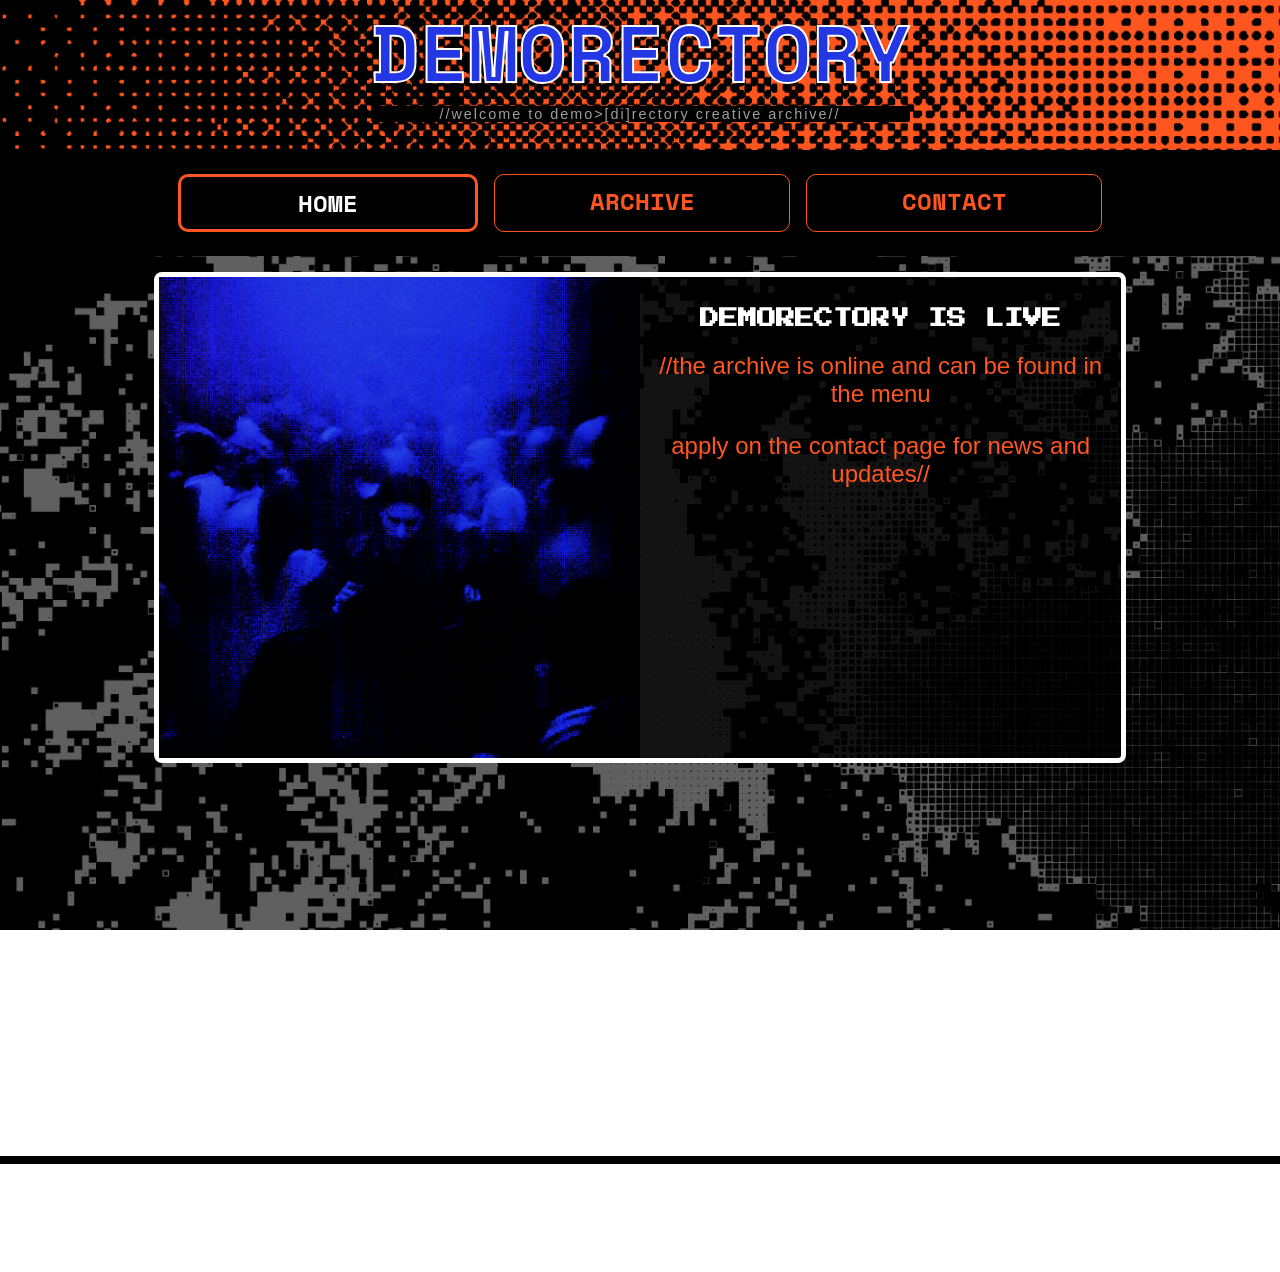
<file: index.html>
<!DOCTYPE html>
<html lang="en">
<head>
    <meta charset="UTF-8">
    <meta name="viewport" content="width=device-width, initial-scale=1.0">
    <title>Demorectory - Home </title>
    <link rel="preconnect" href="https://fonts.googleapis.com">
    <link rel="preconnect" href="https://fonts.gstatic.com" crossorigin>
    <link href="https://fonts.googleapis.com/css2?family=Geist+Pixel&family=Jersey+25&family=Oswald:wght@200..700&family=Playfair+Display:ital,wght@0,400..900;1,400..900&family=Press+Start+2P&family=Silkscreen:wght@400;700&family=Space+Mono:ital,wght@0,400;0,700;1,400;1,700&family=VT323&display=swap" rel="stylesheet">
    <link rel ="stylesheet" href = "./styles/assignment1.css">
</head>
<body>
    <header class = "header">
        <div class ="header-text">
        <h1 class = "header-title">
            DEMO<br class="mobile-break">RECTORY
        </h1>
        <p class = "subtitle"> //welcome to demo>[di]rectory creative archive// </p>
        </div>
    </header>
    <nav class ="menu">
        <div class ="mobile-menu-trigger">
            <img src = "images/menu.jpg" alt = "menu-icon" height="50px" width="50px">
        </div>
        <div class = "mobile-menu-target">
           <div class ="menu-item active"> 
               <a href ="index.html"> HOME</a>
           </div>
           <div class ="menu-item"> 
               <a href = "html/archive.html"> ARCHIVE</a>
           </div>
           <div class ="menu-item">
               <a href ="html/contact.html"> CONTACT</a>
           </div>
        </div>
    </nav>
    <main class ="main">
        <div class ="featured content">
            <img src = "images/crowdpixel.jpg.png" alt = "crowd" width="100%" height="auto">
            <div class ="info">
                <h2> DEMORECTORY IS LIVE </h2>
                <p> //the archive is online and can be found in the menu </p>
                <p> apply on the contact page for news and updates//</p>
            </div>
        </div>
    </main>
    <footer class = "footer">
          <p>&copy;2026 Jonatan Karlsson </p>
    </footer>
</body>
</html>
</file>
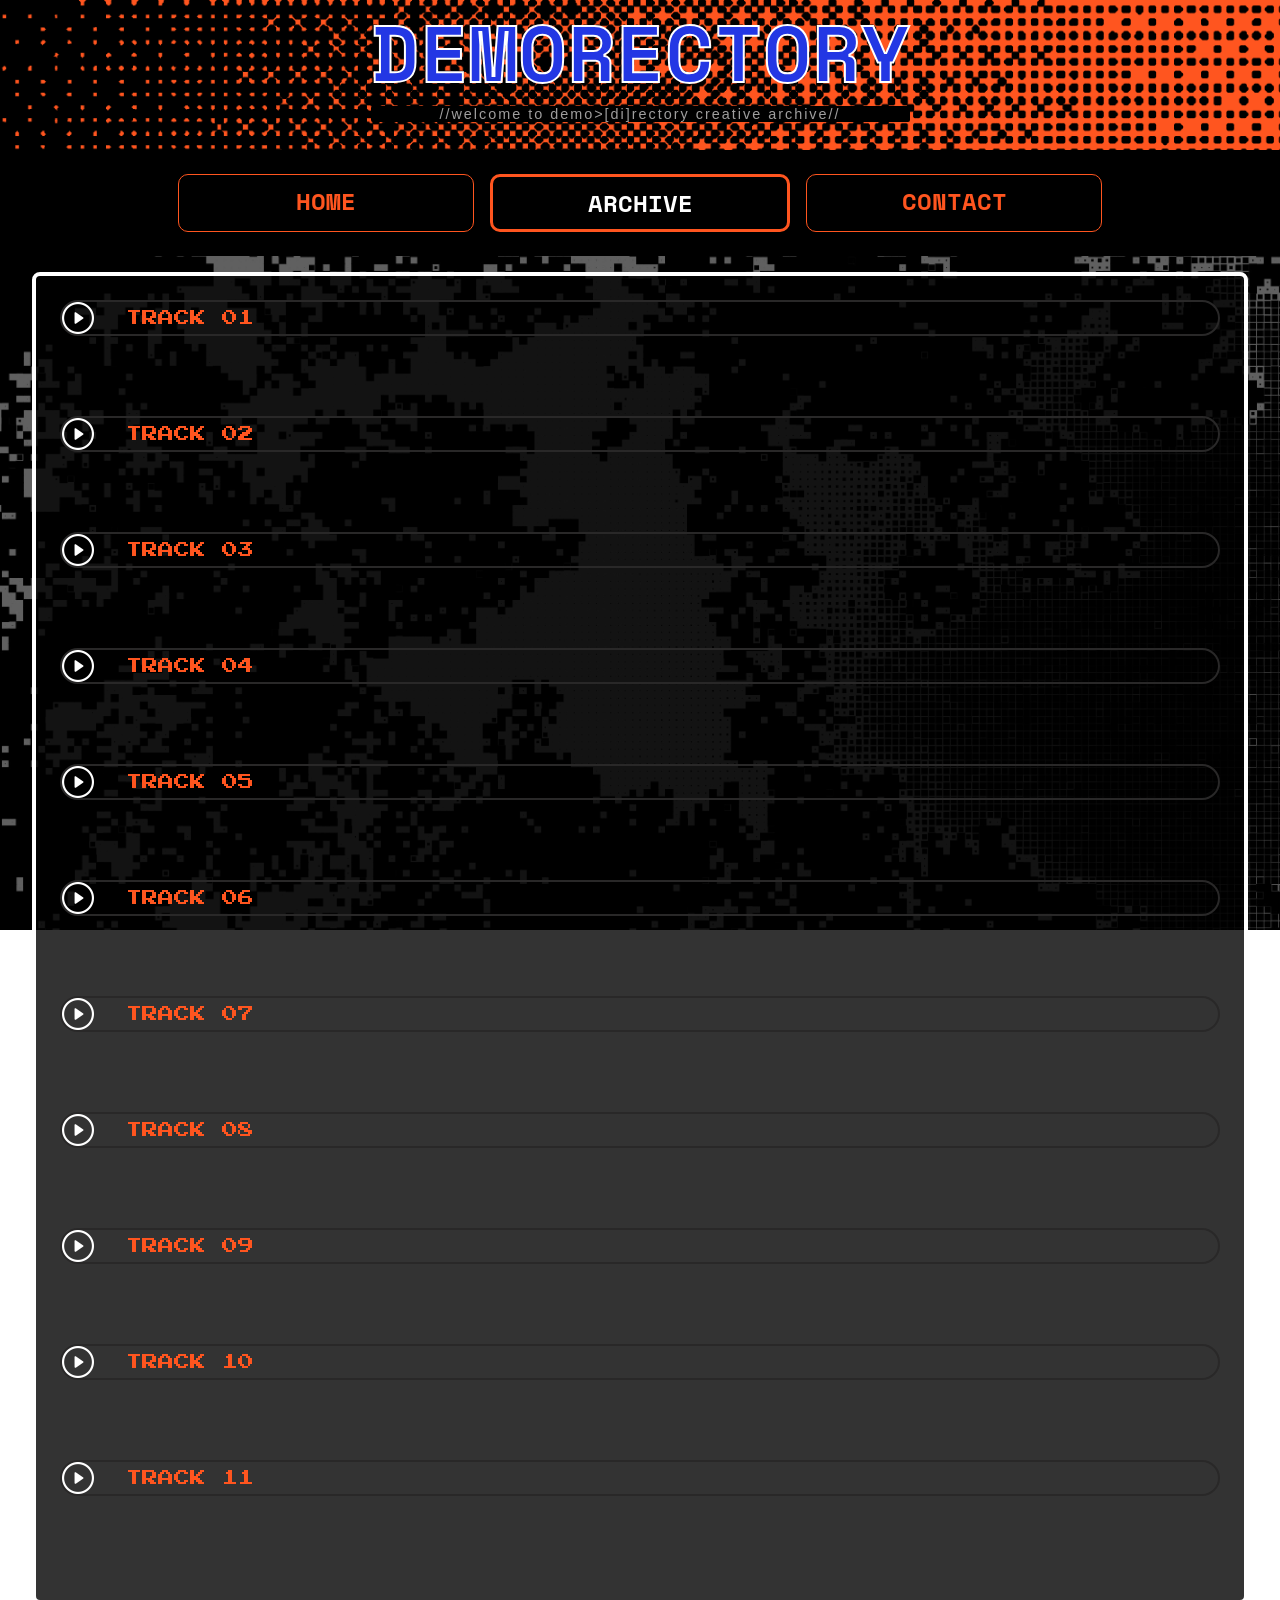
<file: html/archive.html>
<!DOCTYPE html>
<html lang="en">
<head>
    <meta charset="UTF-8">
    <meta name="viewport" content="width=device-width, initial-scale=1.0">
    <title>Demorectory - Archive</title>
    <link rel="preconnect" href="https://fonts.googleapis.com">
    <link rel="preconnect" href="https://fonts.gstatic.com" crossorigin>
    <link href="https://fonts.googleapis.com/css2?family=Geist+Pixel&family=Jersey+25&family=Oswald:wght@200..700&family=Playfair+Display:ital,wght@0,400..900;1,400..900&family=Press+Start+2P&family=Silkscreen:wght@400;700&family=Space+Mono:ital,wght@0,400;0,700;1,400;1,700&family=VT323&display=swap" rel="stylesheet">
    <link rel ="stylesheet" href = "../styles/assignment1.css">
    <link rel ="stylesheet" href = "../styles/archive.css">
</head>
<body>
    <header class = "header">
        <div class ="header-text">
        <h1 class = "header-title">
            DEMO<br class="mobile-break">RECTORY
        </h1>
        <p class = "subtitle"> //welcome to demo>[di]rectory creative archive// </p>
        </div>
    </header>
    <nav class ="menu">
        <div class ="mobile-menu-trigger">
            <img src = "../images/menu.jpg" alt = "menu-icon" height="50px" width="50px">
        </div>
        <div class = "mobile-menu-target">
           <div class ="menu-item"> 
               <a href ="../index.html"> HOME </a>
           </div>
               <div class ="menu-item active">
                <a href="../html/archive.html"> ARCHIVE</a>
           </div>
           <div class ="menu-item">
               <a href ="contact.html"> CONTACT</a>
           </div>
        </div>
    </nav>
    <main class ="main">
        <div class="playlist">
            <details class = "audio-item">
                <summary>
                    <img src = "../images/play.png" alt = "play">
                    <span> TRACK 01</span>
                </summary>
                <p class ="track-description">
                    WORKING TITLE: relevence__spectrm CREATED: 17/09-26
                </p>
                <audio controls>
                    <source src = "../audio/relevence__spectrm.demo1.mp3" alt ="audio 01">
                </audio>
            </details>
            <details class = "audio-item">
                <summary>
                    <img src = "../images/play.png" alt = "play">
                    <span> TRACK 02</span>
                </summary>
                <p class ="track-description">
                    WORKING TITLE: lentelblake CREATED: 10/09-26
                </p>
                <audio controls>
                       <source src = "../audio/lentelblake.demo1.mp3" alt = "audio 02">
                </audio>
            </details>
            <details class = "audio-item">
                <summary>
                    <img src = "../images/play.png" alt = "play">
                    <span> TRACK 03</span>
                </summary>
                <p class ="track-description">
                    WORKING TITLE: etienne CREATED: 05/09-26
                </p>
                <audio controls>
                    <source src = "../audio/etienne.demo1.mp3" alt = "audio 03">
                </audio>
            </details>
            <details class = "audio-item">
                <summary>
                    <img src = "../images/play.png" alt = "play">
                    <span> TRACK 04</span>
                </summary>
                <p class ="track-description">
                    WORKING TITLE: odion__demo CREATED: 14/07-26
                </p>
                <audio controls>
                    <source src = "../audio/odion_demo.1 .mp3" alt = "audio 04">
                </audio>
            </details>
            <details class = "audio-item">
                <summary>
                    <img src = "../images/play.png" alt = "play">
                    <span> TRACK 05</span>
                </summary>
                <p class ="track-description">
                    WORKING TITLE: soho.please.demo4 CREATED: 08/10-25
                </p>
                <audio controls>
                    <source src = "../audio/SoHoPlease(demo4) _-).mp3" alt = "audio 05">
                </audio>
            </details>
            <details class = "audio-item">
                <summary>
                    <img src = "../images/play.png" alt = "play">
                    <span> TRACK 06</span>
                </summary>
                <p class ="track-description">
                    WORKING TITLE: zumoto.kachikato_demo1 CREATED: 18/05-26
                </p>
                <audio controls>
                    <source src = "../audio/zumoto kachikato _demo1. .mp3" alt = "audio 06">
                </audio>
            </details>
            <details class = "audio-item">
                <summary>
                    <img src = "../images/play.png" alt = "play">
                    <span> TRACK 07</span>
                </summary>
                <p class ="track-description">
                    WORKING TITLE: watafuk_demo1 CREATED: 31/10-25
                </p>
                <audio controls>
                    <source src = "../audio/watafuk.demo1.1.mp3" alt = "audio 07">
                </audio>
            </details>
            <details class = "audio-item">
                <summary>
                    <img src = "../images/play.png" alt = "play">
                    <span> TRACK 08</span>
                </summary>
                <p class ="track-description">
                    WORKING TITLE: ml-demo CREATED: 31/07-23
                </p>
                <audio controls>
                    <source src = "../audio/ML DEMO 1.mp3" alt = "audio 08">
                </audio>
            </details>
            <details class = "audio-item">
                <summary>
                    <img src = "../images/play.png" alt = "play">
                    <span> TRACK 09</span>
                </summary>
                <p class ="track-description">
                    WORKING TITLE: shiroiyami-demo2 CREATED: 27/04-24
                </p>
                <audio controls>
                    <source src = "../audio/SHIROIYAMi.demo2.mp3" alt = "audio 09">
                </audio>
            </details>
            <details class = "audio-item">
                <summary>
                    <img src = "../images/play.png" alt = "play">
                    <span> TRACK 10</span>
                </summary>
                <p class ="track-description">
                    WORKING TITLE: _2scure£.demo1 CREATED: 28/04-24
                </p>
                <audio controls>
                    <source src = "../audio/_2SCUR£.demo1.mp3" alt = "audio 10">
                </audio>
            </details>
            <details class = "audio-item">
                <summary>
                    <img src = "../images/play.png" alt = "play">
                    <span> TRACK 11</span>
                </summary>
                <p class ="track-description">
                    WORKING TITLE: eradicatr.demo1 CREATED: 07/12-24
                </p>
                <audio controls>
                    <source src = "../audio/ERadicatr.demo1.mp3" alt = "audio 11">
                </audio>
            </details>
       </div> 
    </main>
    <footer class = "footer">
          <p>&copy;2026 Jonatan Karlsson </p>
    </footer>
</body>
</html>
</file>
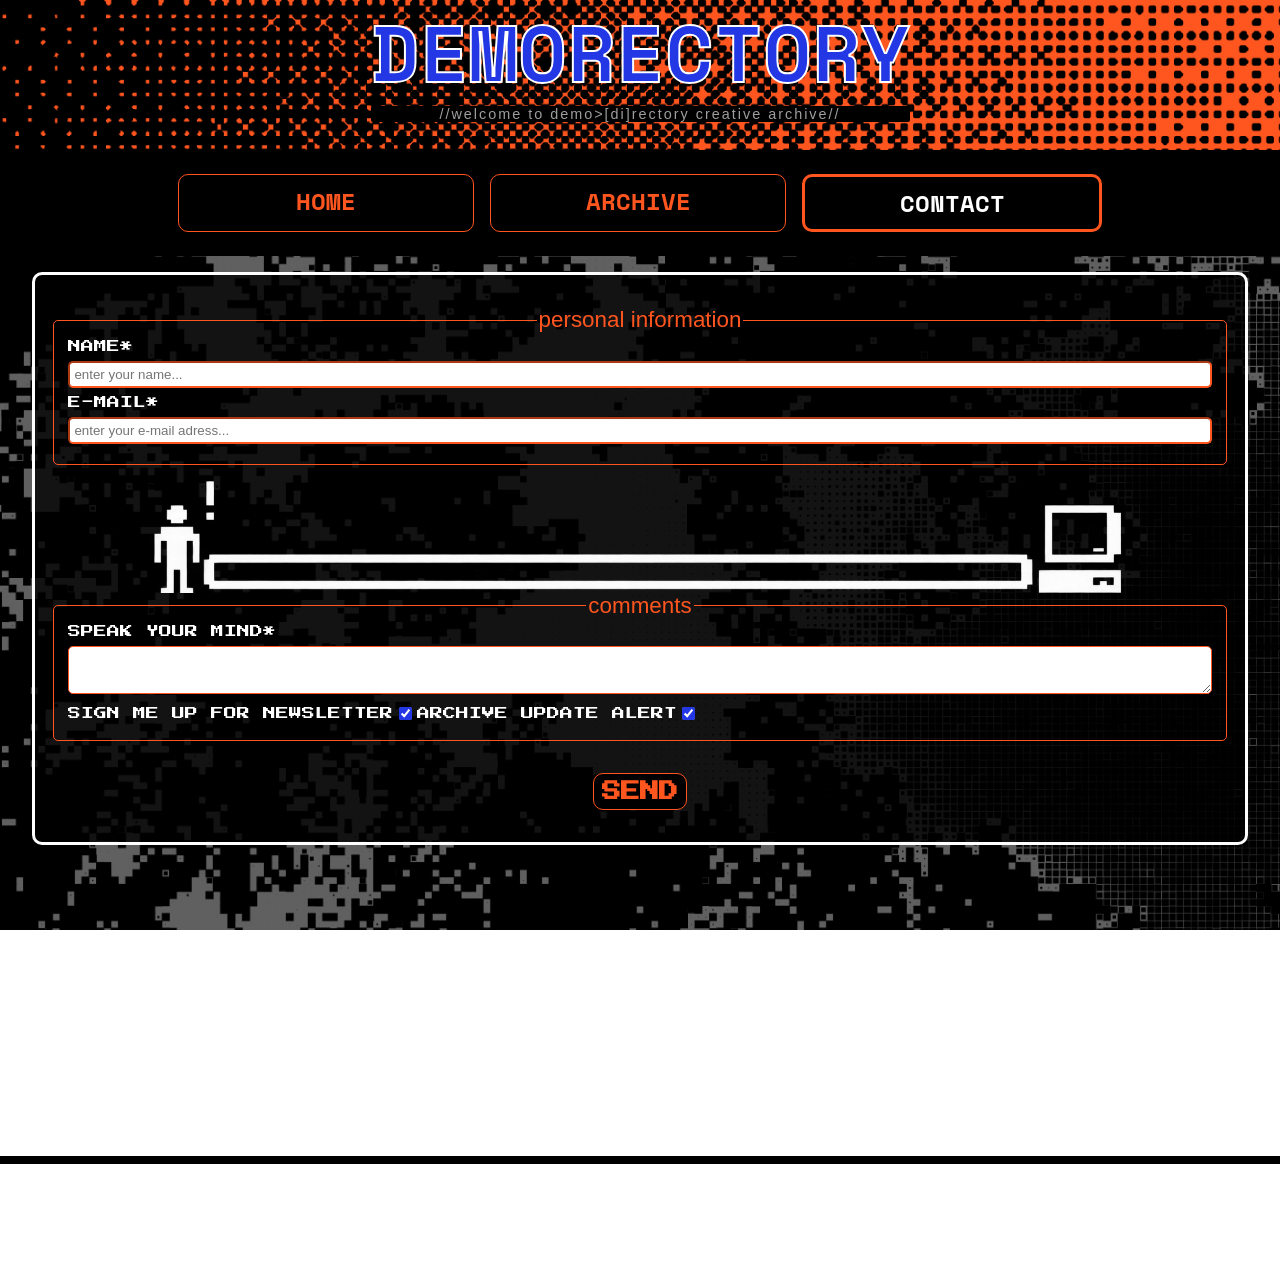
<file: html/contact.html>
<!DOCTYPE html>
<html lang="en">
<head>
    <meta charset="UTF-8">
    <meta name="viewport" content="width=device-width, initial-scale=1.0">
    <title>Demorectory - Contact </title>
    <link rel="preconnect" href="https://fonts.googleapis.com">
    <link rel="preconnect" href="https://fonts.gstatic.com" crossorigin>
    <link href="https://fonts.googleapis.com/css2?family=Geist+Pixel&family=Jersey+25&family=Oswald:wght@200..700&family=Playfair+Display:ital,wght@0,400..900;1,400..900&family=Press+Start+2P&family=Silkscreen:wght@400;700&family=Space+Mono:ital,wght@0,400;0,700;1,400;1,700&family=VT323&display=swap" rel="stylesheet">
    <link rel ="stylesheet" href = "../styles/assignment1.css">
    <link rel ="stylesheet" href ="../styles/contact.css">
</head>
<body>
    <header class = "header">
        <div class ="header-text">
        <h1 class = "header-title">
            DEMO<br class="mobile-break">RECTORY
        </h1>
        <p class = "subtitle"> //welcome to demo>[di]rectory creative archive// </p>
        </div>
    </header>
    <nav class ="menu">
        <div class ="mobile-menu-trigger">
            <img src = "../images/menu.jpg" alt = "menu-icon" height="50px" width="50px">
        </div>
        <div class = "mobile-menu-target">
           <div class ="menu-item"> 
               <a href ="../index.html"> HOME</a>
           </div>
           <div class ="menu-item"> 
               <a href = "archive.html"> ARCHIVE</a>
           </div>
           <div class ="menu-item active">
               <a href ="contact.html"> CONTACT</a>
           </div>
        </div>
    </nav>
    <main class ="main">
         <form class ="contact-form" action="mailto:someone@gmail.com" method="POST" enctype="text/plain">
            <fieldset>
                <legend>personal information</legend>
                <label for ="name"> NAME* </label>
                <input required type ="text" id ="name" name = "name" placeholder="enter your name...">
                <label for ="e-mail"> E-MAIL*</label>
                <input required type ="text" id ="e-mail" name = "e-mail" placeholder="enter your e-mail adress...">
            </fieldset>
           <div class="form-image">
                <img src="../images/message.jpg" alt ="contact-image">
           </div>
            <fieldset>
                <legend>comments</legend>
                <label for ="comment">SPEAK YOUR MIND*</label>
                <textarea id ="comment" name ="comment" required></textarea>
                <label class ="checkbox-label"for ="more-info">SIGN ME UP FOR NEWSLETTER</label>
                <input class="checkbox" type = "checkbox" checked id ="newsletter" name ="newsletter" value="yes">
                <label class ="checkbox-label"for ="more-info">ARCHIVE UPDATE ALERT</label>
                <input class="checkbox" type = "checkbox" checked id ="alert" name ="alert" value="yes">
            </fieldset>
            <div class="button-container">
                <button class ="button" type="submit">SEND</button>
            </div>            
        </form>
    </main>
    <footer class = "footer">
          <p>&copy;2026 Jonatan Karlsson </p>
    </footer>
</body>
</html>
</file>
<file: styles/assignment1.css>
* {
    box-sizing: border-box;
}
html {
    height: 100vh;
}
body {
    height: 100%;
    margin: 0;
}
.header {
    position: relative;
    height: 150px;
    background-image: url(../images/header-footer.jpg.png);
    background-attachment: fixed;
    background-size: cover ;
    background-position: top;
    background-repeat: no-repeat;
    display: flex;
    align-items: center;
    justify-content: center;
}
.header-text {
    text-align: center;
}
.header-title {
    font-family:"Space Mono", Tahoma, sans-serif;
    font-weight: bold;
    -webkit-text-stroke: 2px white;
    color: #2337E4;
    font-size: 5rem;
    margin: 0;
}
.subtitle{
    margin-bottom: 32px;
    color: rgb(159, 158, 158);
    background-color: black;
    border-radius: 2px;
    font-family: "Geist Pixel", Tahoma, sans-serif;
    font-size: 0.9rem;
    letter-spacing: 2px;
}
.footer {
    background-image: url(../images/header-footer.jpg.png);
    background-attachment: fixed;
    background-size: cover;
    background-position: bottom;
    background-repeat: no-repeat;
    font-family: "Geist Pixel", Tahoma, sans-serif;
    font-size: 1.5rem;
    color: white;
    text-align: center;
    font-weight: bold;
    padding: 16px;
    border-top: 8px solid black;
}
.menu {
    padding: 16px;   
    background-color: black;
    position: sticky;
    top: 0;
    z-index: 1000;
}
.mobile-menu-trigger {
    height: 50px;
}
.mobile-menu-target {
    display: none;
}
.menu-item {
    border : 1px solid #ff551f;
    border-radius: 10px;
    color: #ff551f;
    background-color: black;
    padding: 8px;
    margin: 8px;
    font-size: 1.5rem;
    font-weight: bold;
    font-family: 'Space Mono', 'Geist Pixel', Tahoma, sans-serif;
    cursor: pointer;
    transition: all linear 0.4s;
}
a {
    color: inherit;
    text-decoration: none;
}
.menu-item:hover {
    background-color: #ff551f;
    border-color: white;
    color: black;
}
.menu-item.active {
    background-color:black;
    color:white;
    border: 3px solid #ff551f;
}
.main {
    background-attachment: fixed;
    background-image: url("../images/forestpix.jpg.jpg");
    background-size: cover;
    background-position: center;
    background-repeat: no-repeat;
    min-height: 100%;
    padding: 16px 32px;
}
.content {
    border: 5px solid white;
    border-radius: 8px;
    background-color:rgba(0, 0, 0, 0.8);
    color:#ff551f;
    text-align: center;
}
.info {
    padding: 16px;
    font-size: 1.5rem;
    font-family: "Geist Pixel", Tahoma, sans-serif;
}
.info h2 {
    color: white;
    font-size:1.2rem;
    font-family: "Press Start 2p", serif;
}
@media screen and (max-width: 767px) {
    .menu:hover .mobile-menu-target {
    display: block;
    }
    .header {
        background-size: 100% auto;
    }
    .mobile-break {
        display: block;
    }        
    .header-title {
        display: flex;
        flex-wrap: wrap;
        line-height: 0.85;
    }
    .subtitle{
        display: none;
    }
    .info {
        font-size: 1.2rem;
    }
    .featured img {
        content: url("../images/crowdcrop1.jpg.png");
    }
    .footer {
        text-align: center;
        background-size: 100% auto;
        font-size: 1rem;  
    }
}
@media screen and (min-width: 768px) {
    .header-text {
        display: flex;
        flex-direction: column;
    }
    .header-title {
        padding-top: 16px;
        line-height: 1;
    }
    .mobile-break {
        display: none;
    }

    .mobile-menu-trigger {
        display: none;
    }
    .mobile-menu-target {
        display: flex;
        max-width: 940px;
        margin: auto;
    }
    .menu-item {
        flex: 1;
        text-align: center;
    }
    .featured {
        display: flex;
        max-width: 80%;
        margin: auto;
    }
    .featured img {
        width: 50%;
    }
    .info {
        max-width:50%;   
    } 
}
</file>
<file: styles/archive.css>
.playlist {
    font-family: 'Press Start 2P', Helvetica, sans-serif;
    font-size: 1rem;
    display: flex;
    flex-direction: column;
    background-color: rgba(0, 0, 0, 0.8);
    border: 4px solid white;
    border-radius: 8px;
    width: 100%;
    padding: 24px;
    flex-shrink: 0;
}
.audio-item {
    margin-bottom: 80px;
}
.audio-item summary {
    color:#ff551f;
    border: 2px solid rgb(41, 40, 40);
    border-radius: 32px;
    display: flex;
    flex-wrap: wrap;
    align-items: center;
    gap: 32px;
    cursor: pointer;
    list-style: none;    
}
.audio-item summary img {
    width: 32px;
    height: 32px;
    flex-shrink: 0;
}
.audio-item summary:hover {
    background-color: rgb(16, 16, 16);
}
.audio-item audio {
    width: 100%;
    margin-top: 16px;
}
.track-description {
    color: white;
    font-size: 0.65rem;
    margin: 10px 0;
    padding: 8px;
    border-left: 2px solid #ff551f;
}
@media screen and (max-width: 767px) {
    .audio-item summary {
        gap: 12px;
    }
}
</file>
<file: styles/contact.css>
.contact-form {
    padding:32px 16px;
    background-color: rgba(0, 0, 0, 0.8);
    border: 3px solid white;
    color: white;
    border-radius: 10px;
    font-size: 1.2rem;
    font-family: 'Geist Pixel', Helvetica, sans-serif;
}
fieldset {
    border: 1px solid #ff551f;
    border-radius: 5px;
    margin-bottom: 8px;
}
legend {
    text-align: center;
    font-size: 1.4rem;
    color: #ff551f;
}    
label {
    display: block;
    font-family: 'Press Start 2p', Helvetica, sans-serif;
    font-size: 0.80rem;
}
input {
    border-color:#ff551f;
    border-radius: 5px;
    width: 100%;
    padding: 4px;
    margin: 8px 0;
    font-family: 'Geist Pixel', Helvetica, sans-serif;
}
textarea {
    resize: vertical;
    margin-top: 8px;
    padding: 8px;
    resize: vertical;
    width: 100%;
    font-family: 'Geist Pixel', Helvetica, sans-serif;
    border-color:#ff551f;
    border-radius: 5px;
}
.checkbox-label {
    display: inline-block;
}
.checkbox{
    width: auto;
    accent-color: #2337E4;
}
.button-container {
    display: flex;
    justify-content: center;
    margin-top: 32px;
}
.button {
    background-color:black;
    border: 1px solid #ff551f;
    border-radius: 10px;
    color:#ff551f;
    font-family: 'Press Start 2P', Helvetica, sans-serif;
    font-weight: bold;
    font-size: 1.2rem;
    padding: 8px;
    transition: all linear 0.4s;
}
.button:hover {
    background-color:#ff551f;
    color:black;
    border: 1px solid white;
}
.form-image {
    height: 120px;
    overflow: hidden;
    display: flex;
    justify-content: center;
    align-items: center;
}
.form-image img {
    width: 100%;
    height: auto;
}
@media screen and (max-width: 767px) {
    .form-image {
        display: none;
    }
    label {
        font-size: 0.70rem;
    }
}
</file>
